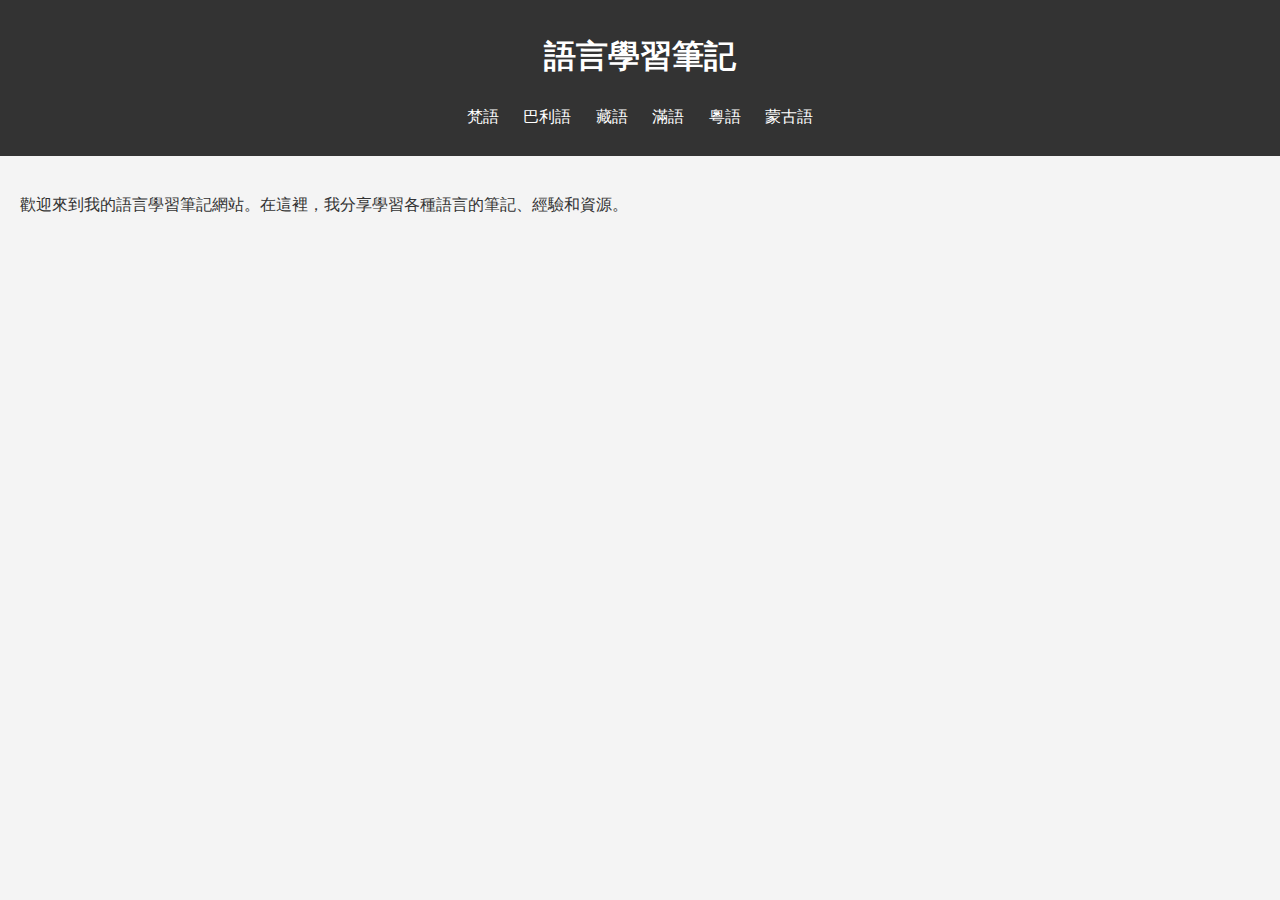
<file: index.html>
<!DOCTYPE html>
<html lang="zh">
<head>
    <meta charset="UTF-8">
    <meta name="viewport" content="width=device-width, initial-scale=1.0">
    <title>語言學習筆記</title>
    <link rel="stylesheet" href="styles.css">
</head>
<body>
    <header>
        <h1>語言學習筆記</h1>
        <nav>
            <ul>
                <li><a href="languages/sanskrit.html">梵語</a></li>
                <li><a href="languages/pali.html">巴利語</a></li>
                <li><a href="languages/tibetan.html">藏語</a></li>
                <li><a href="languages/manchu.html">滿語</a></li>
                <li><a href="languages/cantonese.html">粵語</a></li>
                <li><a href="languages/mongolian.html">蒙古語</a></li>
            </ul>
        </nav>
    </header>
    <main>
        <p>歡迎來到我的語言學習筆記網站。在這裡，我分享學習各種語言的筆記、經驗和資源。</p>
    </main>
</body>
</html>
</file>
<file: styles.css>
body {
    font-family: Arial, sans-serif;
    line-height: 1.6;
    margin: 0;
    padding: 0;
    background-color: #f4f4f4;
    color: #333;
}

header {
    background-color: #333;
    color: #fff;
    padding: 10px 0;
    text-align: center;
}

nav ul {
    list-style: none;
    padding: 0;
}

nav ul li {
    display: inline;
    margin: 0 10px;
}

nav ul li a {
    color: #fff;
    text-decoration: none;
}

main {
    padding: 20px;
}
</file>
